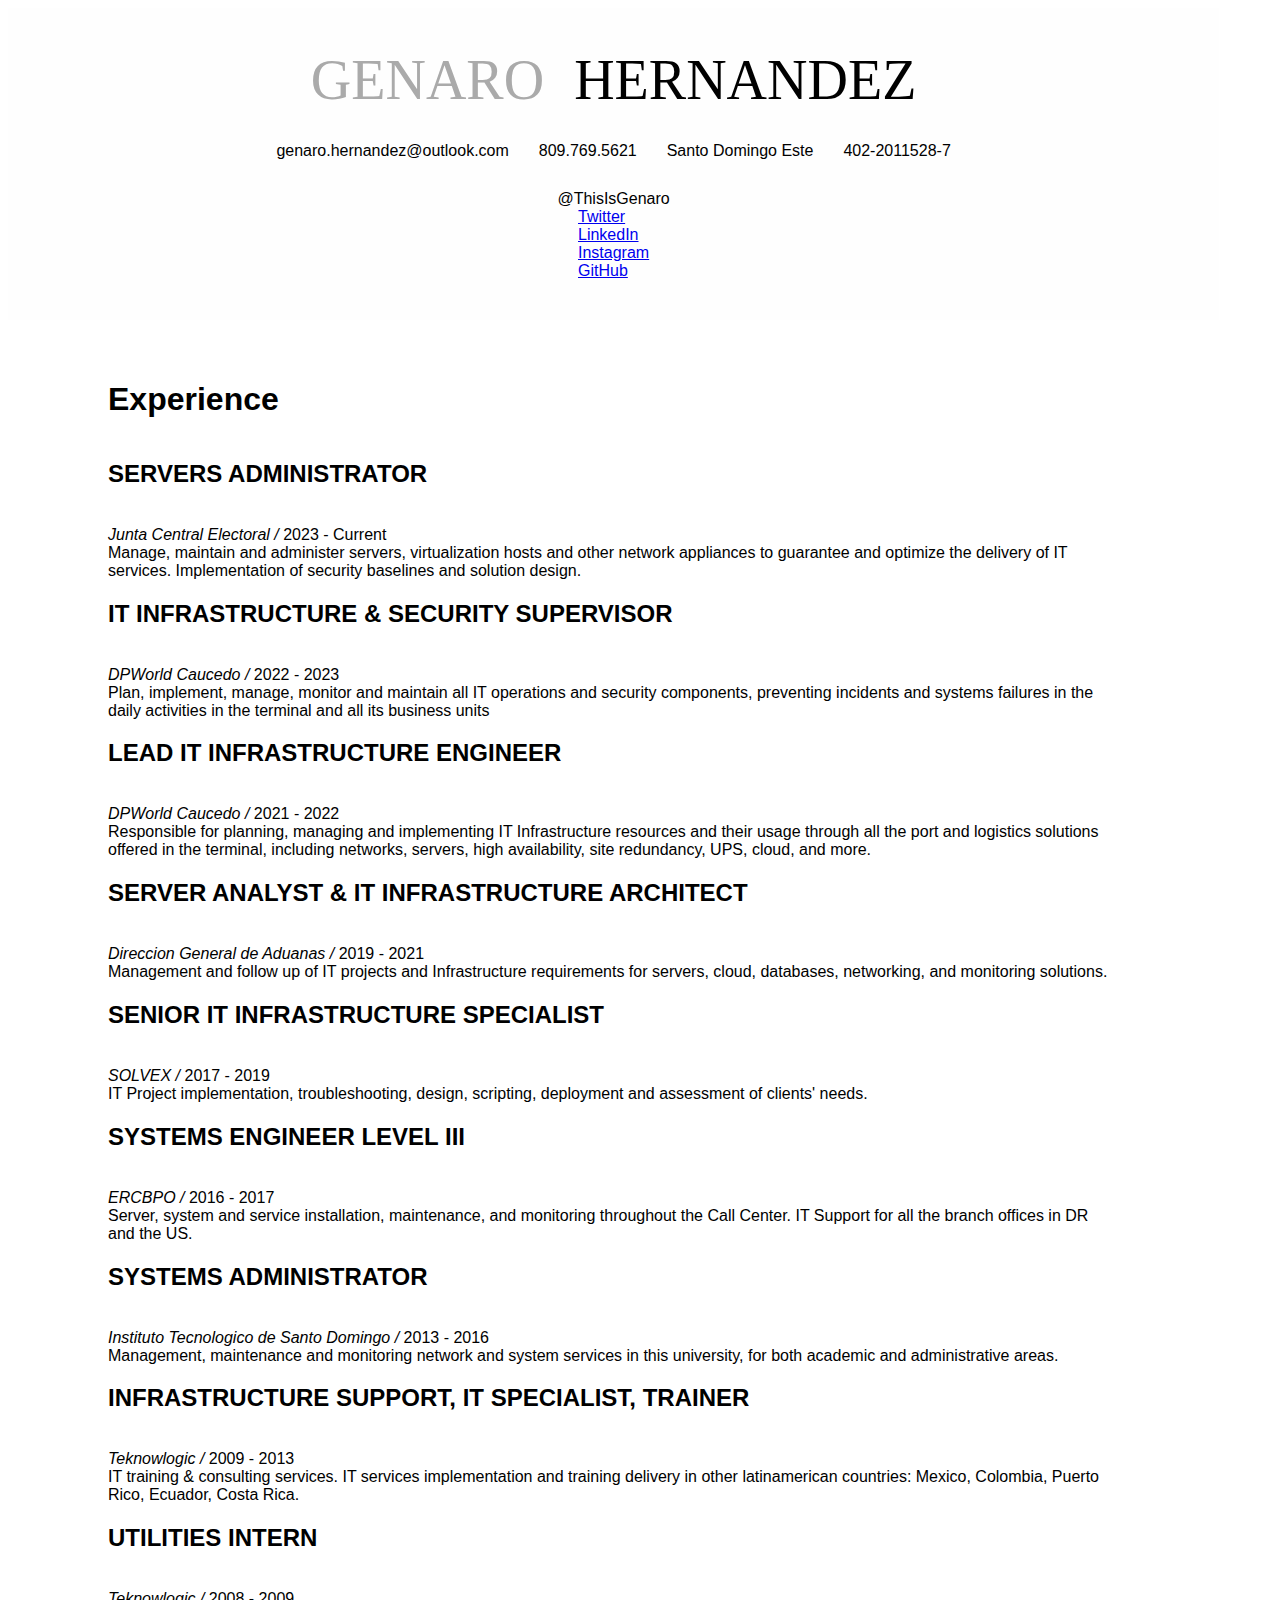
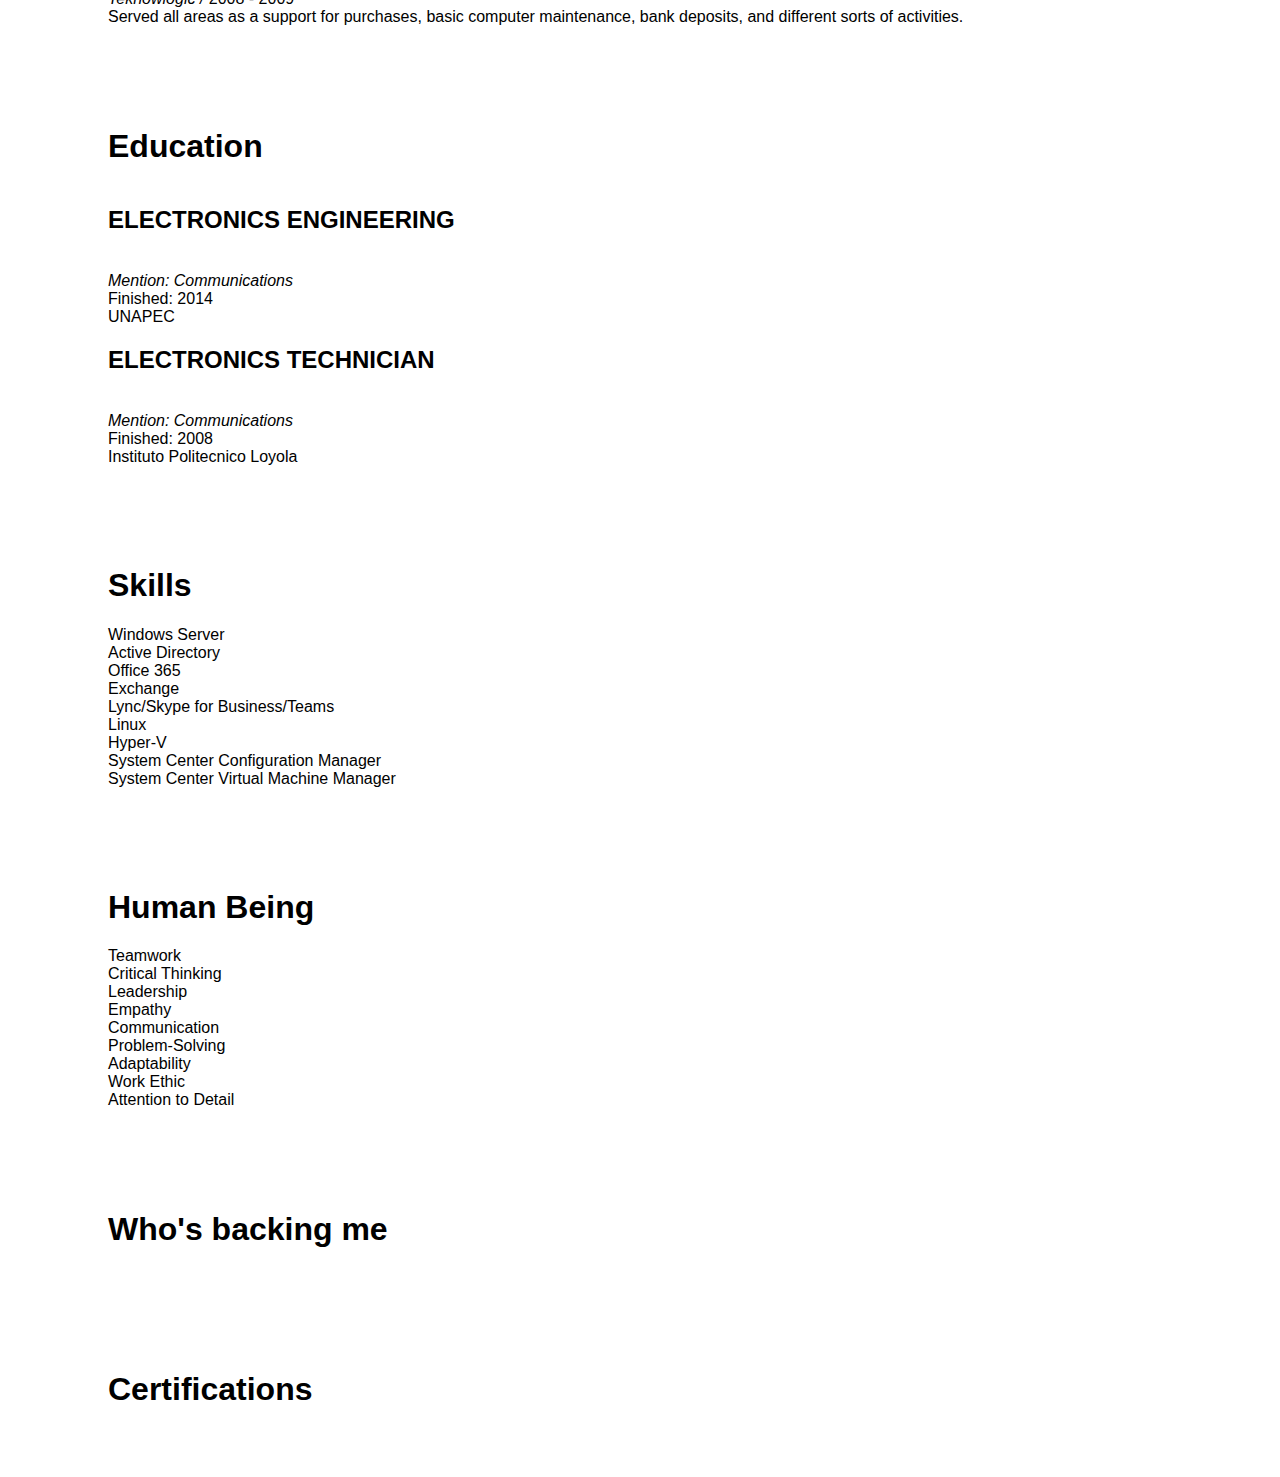
<file: index.html>
<!DOCTYPE html>
<html lang="en">
<head>
    <meta charset="UTF-8">
    <meta http-equiv="X-UA-Compatible" content="IE=edge">
    <meta name="viewport" content="width=device-width, initial-scale=1.0">
    <link rel="stylesheet" href="sources/styles.css">
    <script src="sources/scripts.js" type="text/javascript"></script>
    <title>Genaro Hernandez</title>
</head>
<body onload="importJsonData()">
    <div class="main header">
        <div class="header full name">
            <div class="first name">GENARO</div>
            <div class="last name">HERNANDEZ</div>
        </div>

        <div class="header data">
            <ul class="personal data">
                <li class="personal item">genaro.hernandez@outlook.com</li>
                <li class="personal item">809.769.5621</li>
                <li class="personal item">Santo Domingo Este</li>
                <li class="personal item">402-2011528-7</li>
            </ul>
        </div>

        <div class="header social">
            @ThisIsGenaro
            <ul id="social-links">
            </ul>
        </div>
    </div>

    <div class="main list experience">
        <div class="experience title">
            <h1>Experience</h1>
        </div>
        <ul class="experience data" id="work-experience">
            <!--
            <li>
                <div class="timespan">2021 - Current</div>
                <div class="content">
                    <strong>LEAD IT INFRASTRUCTURE ENGINEER,</strong><em>DPWorld Caucedo</em>
                    Responsible for planning, managing and implementing IT Infrastructure resources and their usage through all the port and logistics solutions offered in the terminal, including networks, servers, high availability, site redundancy, UPS, cloud, and more.
                </div>
            </li>
            -->
        </ul>
    </div>

    <div class="main list education">
        <div class="education title">
            <h1>Education</h1>
        </div>
        <ul class="education data" id="education">
            <!--
                <li>
                    <div class="class container">
                        <h1 class="class degree">ELECTRONICS ENGINEERING</h1>
                        <h2 class="class year">2008</h2>
                        <h2 class="class specialy">Specialty: Communications</h2>
                        <h2 class="class school">UNAPEC</h2>
                    </div>
                </li>
            -->
        </ul>
    </div>

    <div class="main gauge skills">
        <div class="skills title">
            <h1>Skills</h1>
        </div>
        <ul class="skills data" id="skills">

        </ul>
    </div>

    <div class="main gauge personality">
        <div class="personality title">
            <h1>Human Being</h1>
        </div>
        <ul class="personality data" id="personality-treats">

        </ul>
    </div>

    <div class="main references">
        <div class="references title">
            <h1>Who's backing me</h1>
        </div>
        <ul class="references data" id="references">

        </ul>
    </div>

    <div class="main certifications">
        <div class="certifications title">
            <h1>Certifications</h1>
        </div>
        <ul class="certifications data" id="certifications">

        </ul>
    </div>
</body>
</html>
</file>
<file: sources/styles.css>
/*-- GENERAL SETUP --*/

ul
{
    list-style: none;
    padding: 0px;
    margin: 0px;
}

body 
{
    display: flex;
    flex-direction: column;
    font-family: Arial, Helvetica, sans-serif;
}

.main
{
    width: 80%;
    padding: 40px 100px;
    display: flex;
    flex-direction: column;
}

/*-- HEADER CONTENT --*/

.header
{
    background-color: #FEFEFE;
    display: flex;
    align-items: center;
}

.main.header
{
    gap: 30px;
}

.header.social
{
    flex-direction: column;
}

#social-links
{
    flex: 1 0 auto;
}

.header.name
{
    gap: 30px;
    font-size: 56px;
    justify-content: center;
}

.personal.data
{
    display: flex;
    justify-content: center;
    gap: 30px;
    flex-wrap: wrap;
}

.personal.item
{
    flex: 1 0 auto;
    text-align: center;
}

.name
{
    font-family: 'Times New Roman', Times, serif;
    flex-wrap: wrap;
}

.first
{
    color: #AAA;
}
</file>
